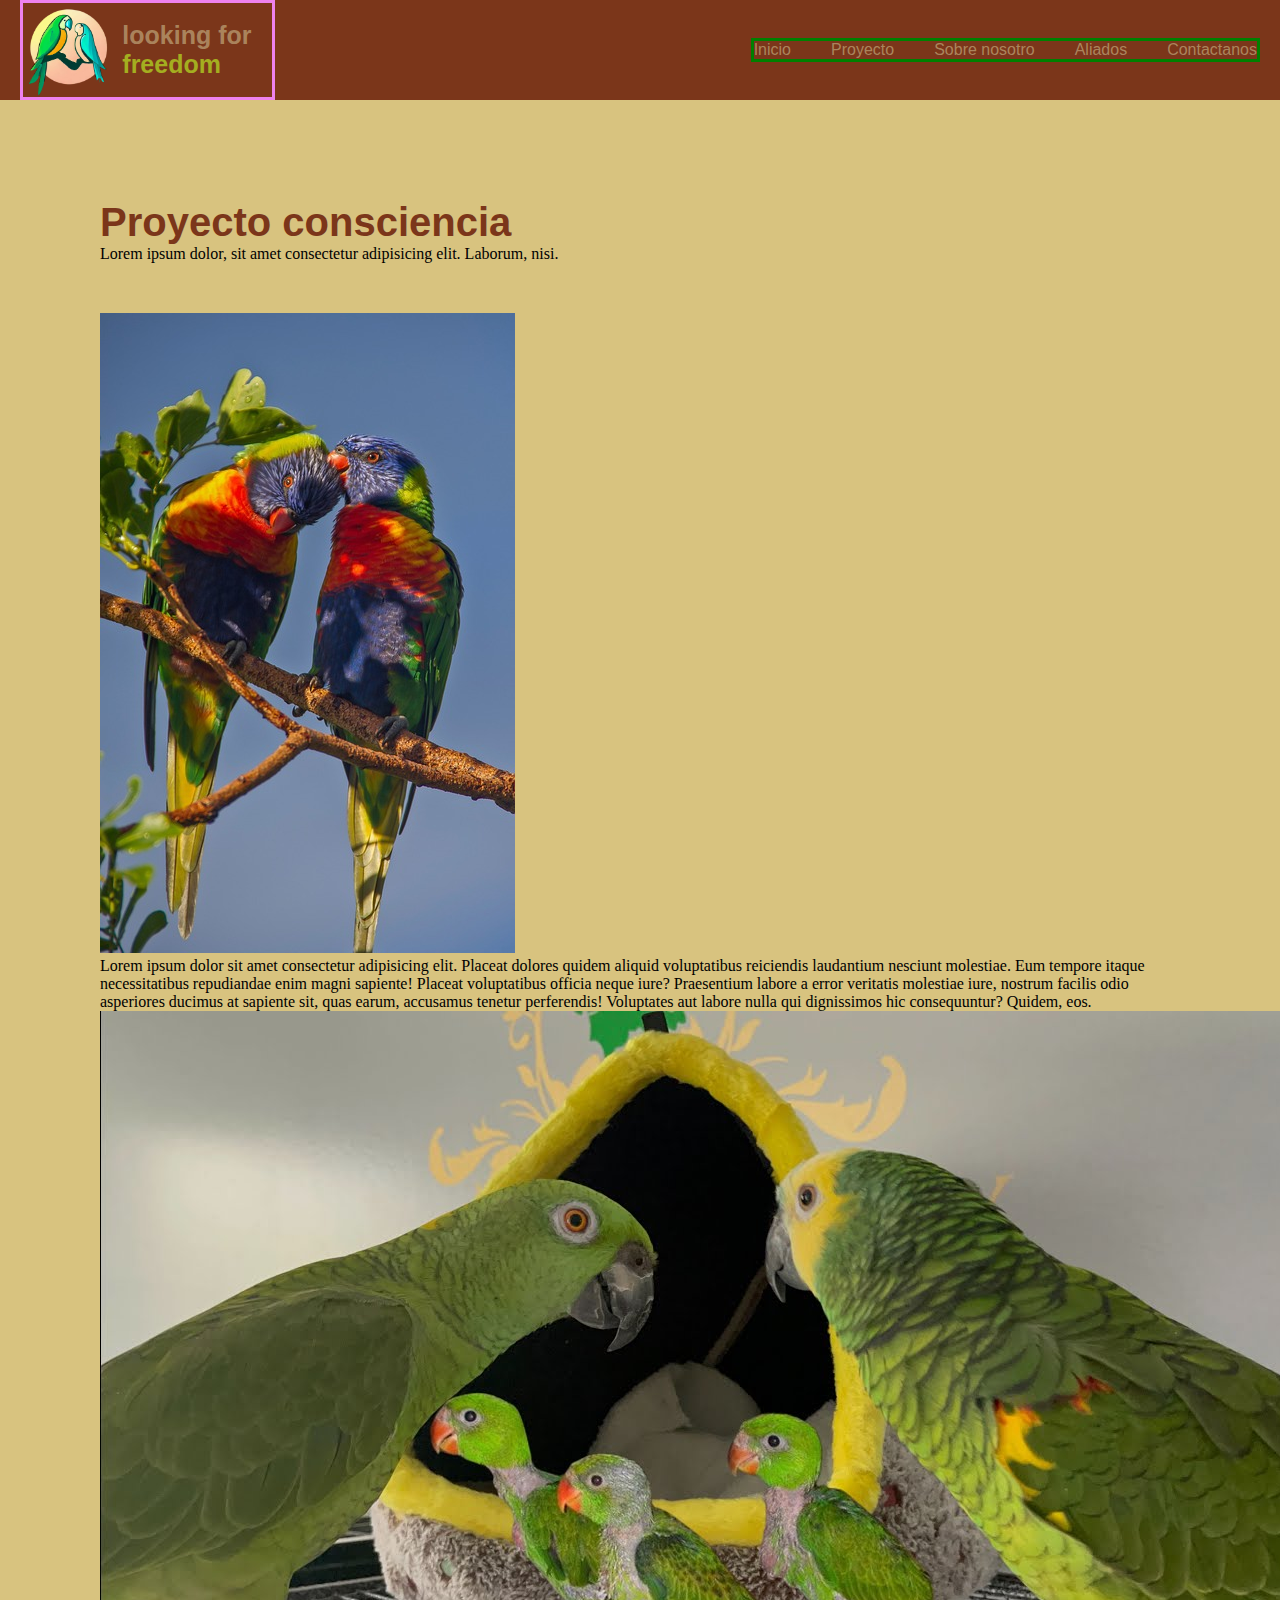
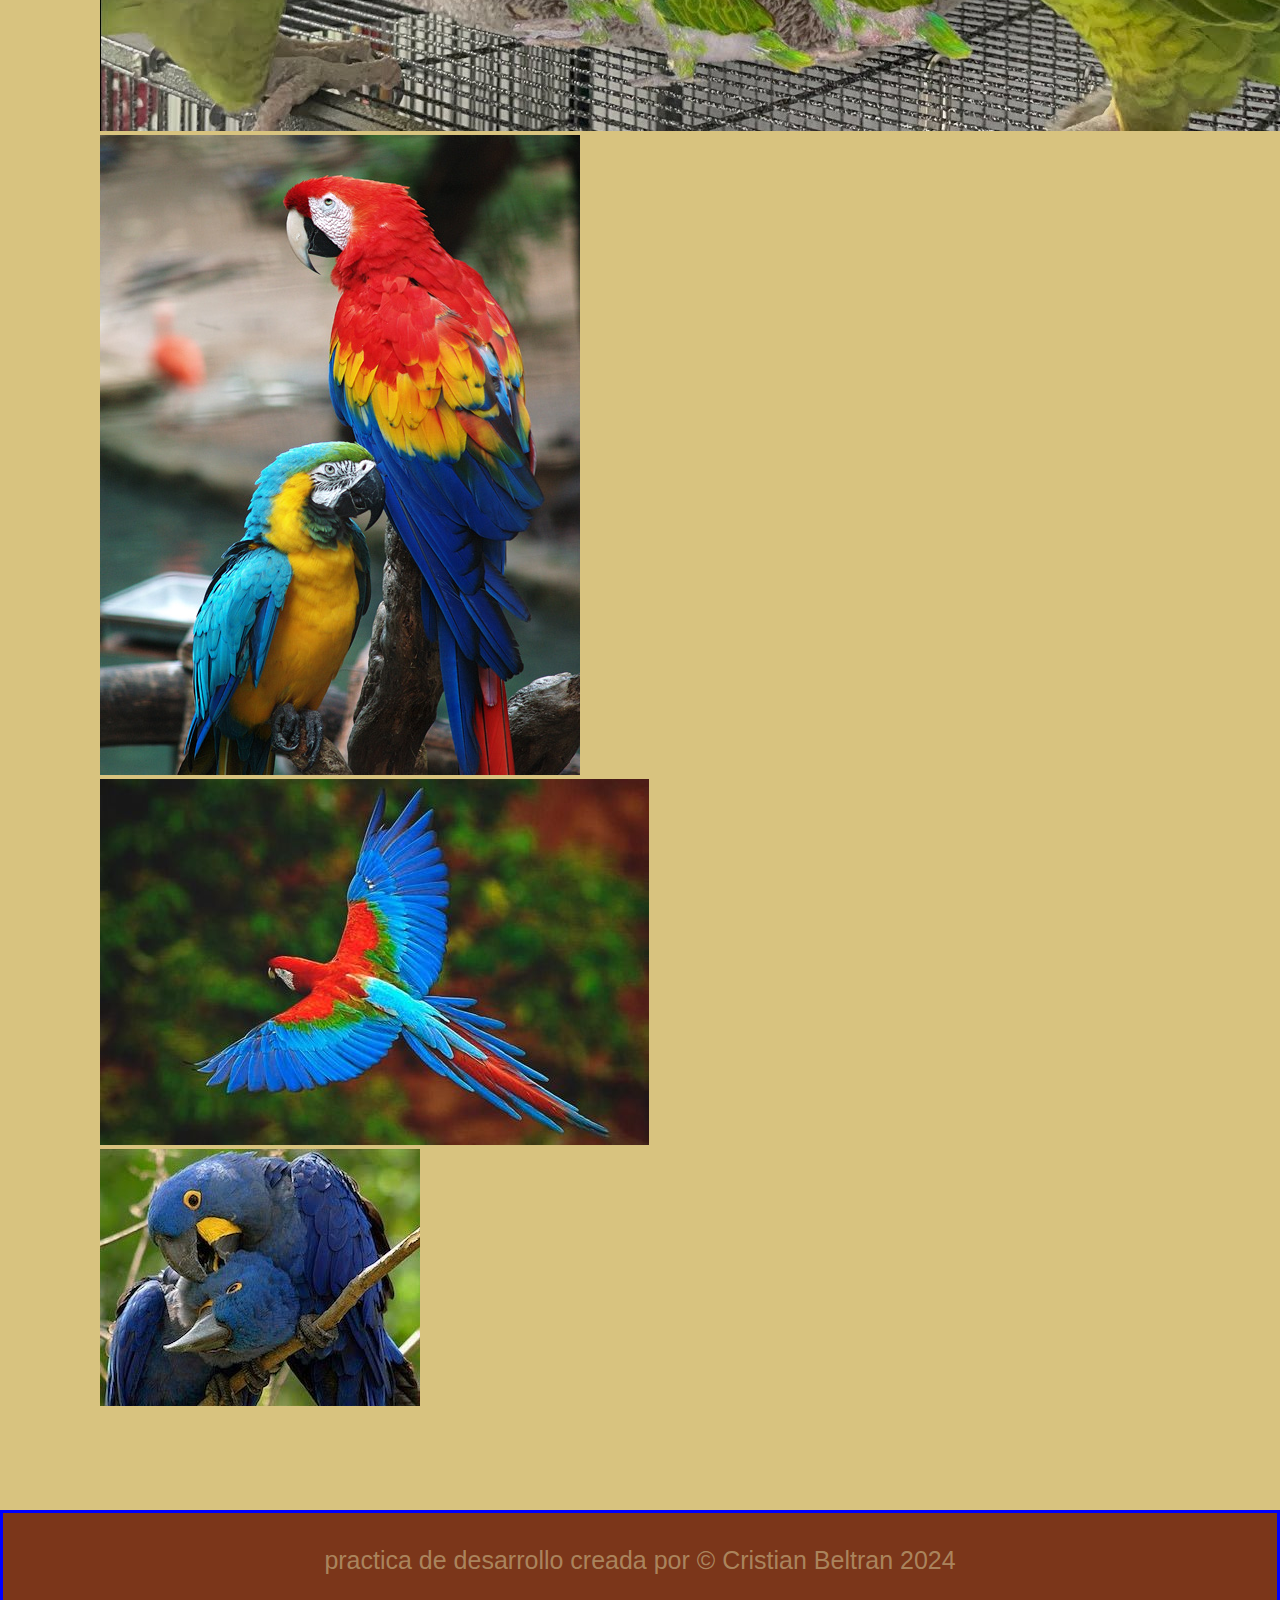
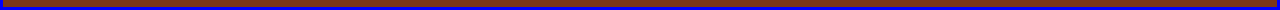
<file: actividad2/index.html>
<!-- vamos a seguir con la importancia del posicionamiento del SEO -->
<!DOCTYPE html>
<html lang="es">
<head>
    <meta charset="UTF-8">
    <meta name="viewport" content="width=device-width, initial-scale=1.0">
    <meta name="author" content="Cristian Beltran">
    <meta name="description" content="actividad practiva css - flexbox y grid">
    <meta name="keywords" content="practica,lores">
    <link rel="stylesheet" href="./styles/index.css">
    <link rel="shortcut icon" href="./assets/logo/logo.jpg" type="image/x-icon">
    
    <title>Practica 2</title>
</head>
<body>
     <header>
        <nav class="menuNavegacion">
            <div class="logo">
                <a href="#">
                    <img class="img-logo" src="./assets/logo/logo.jpg" alt="logo">
                    <p class="p-logo">looking for <span class="span-logo"> freedom </span></p>
                </a>
                
            </div>
            <ul class="listaMenu">
                <li><a href="#">Inicio</a></li>
                <li><a href="#">Proyecto</a></li>
                <li><a href="#">Sobre nosotro</a></li>
                <li><a href="#">Aliados</a></li>
                <li><a href="#">Contactanos</a></li>

            </ul>

        </nav>

     </header>
     <main>

        <section class="contenedorPrincipal">
            <h1>Proyecto consciencia</h1>
            <p>Lorem ipsum dolor, sit amet consectetur adipisicing elit. Laborum, nisi.</p>
            <article class="contenedorImagenes">

                <div class="imagenes"><img src="./assets/images/img1.png" alt="img-proyecto"><div><p>Lorem ipsum dolor sit amet consectetur adipisicing elit. Placeat dolores quidem aliquid voluptatibus reiciendis laudantium nesciunt molestiae. Eum tempore itaque necessitatibus repudiandae enim magni sapiente! Placeat voluptatibus officia neque iure?
                Praesentium labore a error veritatis molestiae iure, nostrum facilis odio asperiores ducimus at sapiente sit, quas earum, accusamus tenetur perferendis! Voluptates aut labore nulla qui dignissimos hic consequuntur? Quidem, eos.

                </div></div>
                <div class="imagenes"><img src="./assets/images/img2.png" alt="img-proyecto"></div>
                <div class="imagenes"><img src="./assets/images/img3.png" alt="img-proyecto"></div>
                <div class="imagenes"><img src="./assets/images/img4.png" alt="img-proyecto"></div>
                <div class="imagenes"><img src="./assets/images/img7.png" alt="img-proyecto"></div>

            </article>
           
        </section>
        


     </main>
     <footer>
        <p>practica de desarrollo creada por &copy; Cristian Beltran 2024</p>
        </p>

     </footer>
    
</body>
</html>
</file>
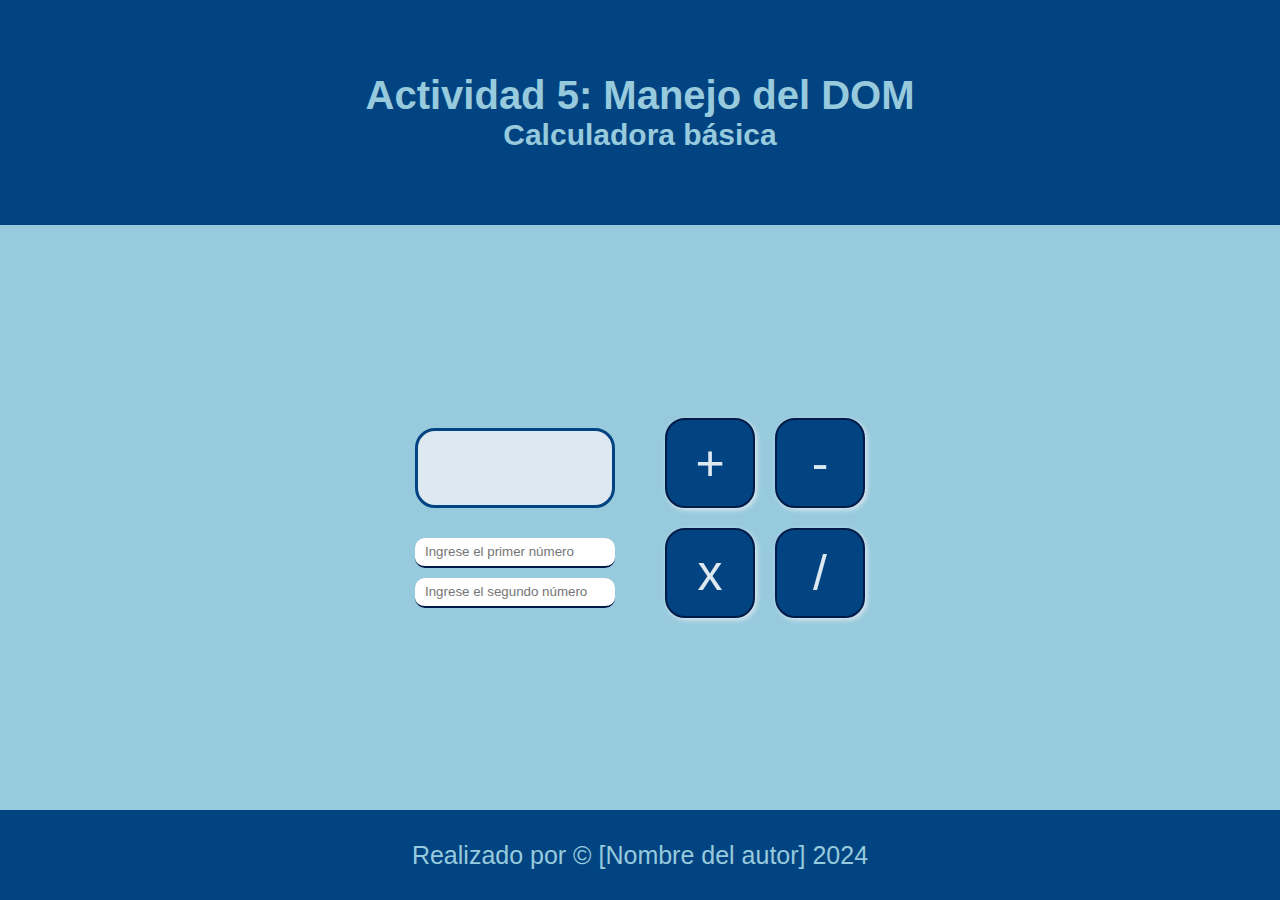
<file: javascript/actividad5/calculadora1/calculadora.html>
<!DOCTYPE html>
<html lang="es">
<head>
    <meta charset="UTF-8">
    <meta name="viewport" content="width=device-width, initial-scale=1.0">

    <!-- link de estilos -->
    <link rel="stylesheet" href="./styles/calculadora.css">


    <title>Actividad 5 | Calculadora básica</title>

    <!-- Títulos y descripciones meta -->
    <meta name="author" content="[Nombre del Autor]" />
    <meta name="keywords" content="Práctica, logica programación, js, manejo DOM, eventos" />
    <meta name="description" content="Actividad bases de js con manejo del DOM y práctica de lógica de programación mediante el uso de una calculadora" />
</head>
<body>

    <!-- ETIQUETAS SEMÁNTICAS -->

    <!-- Inicio de la cabecera de la página -->
    <header>
        <h1>Actividad 5: Manejo del DOM</h1>
        <h2>Calculadora básica</h2>
    </header>
    <!-- Fin de la cabecera de la página -->

    <!-- Inicio del contenido de la página -->
    <main> 
        <section class="container-calculatora">
            <article class="container-inputs">
                <!-- Pantalla de la calculadora -->
                <div id="pantalla"></div>

                <!-- Entrada de elos números a operar -->
                <input type="number" id="numero1" placeholder="Ingrese el primer número">
                <input type="number" id="numero2" placeholder="Ingrese el segundo número"> 
            </article>
            
            <!-- Botones para llamar las funciones de js -->
            <article class="container-operaciones">
                <button>+</button>
                <button>-</button>
                <button>x</button>
                <button>/</button>
            </article>
        </section>
    </main>
    <!-- Fin del contenido de la página -->

    <!-- Inicio del pie de página -->
    <footer>
        <p>Realizado por &copy; [Nombre del autor] 2024</p>
    </footer>
    <!-- Fin del pie de página -->

</body>
</html>
</file>
<file: actividad2/styles/index.css>
/* importaciones -  fuentes*/
@import url('https://fonts.cdnfonts.com/css/ysabeau-sc');
@import url('https://fonts.cdnfonts.com/css/quito');

/* establecer las variables 
-paletas de colores
-medidas*/
/* hacer referencia a la raiz, el archivo raiz es el html*/
:root {
    --colorFondo: #D8C37F;
    --colorEnfasis1: #A4AE20;
    --colorEnfasis2: #C57023;
    --colorEnfasis3: #7B361A;
    --colorText: #d9d09e85;
    --colorText2: #19160A;
    --textTitle: 'Ysabeau SC', sans-serif;
    --textContent: 'Quito', sans-serif;
}
* {
    margin: 0;
    padding: 0;
    box-sizing: border-box;
}
body {
    background-color: var(--colorFondo);
    width: 100vw;
    height: auto;
    overflow-x: hidden;
}

header {
    width: 100%;
    height: 100px;
}
.menuNavegacion{
    width: 100%;
    height: 100px;
    background-color: var(--colorEnfasis3);
    position: fixed;
    top: 0;
    left: 0;
    display: flex;
    justify-content: space-between;
    align-items: center;
    padding-left: 20px;
    padding-right: 20px;
}
.logo {
    border: solid violet;
    height: 100%;
}
.logo a{
    height: 100%;
    display: flex;
    flex-direction: row;
    justify-content: center;
    align-items: center;
    gap: 10px;
    text-decoration: none;
    font-family: var(--textContent);
    color: var(--colorText);
    font-weight: bold;
    font-size: 25px;
}
.p-logo {
    width: 150px;
    text-align: left;
}
.span-logo {
    color: var(--colorEnfasis1);
}
.img-logo {
    height: 100%;
}
.listaMenu {
    border: solid green;
    display: flex;
    gap: 40px;
    list-style: none;


}
.listaMenu a{
    text-decoration: none;
    color: var(--colorText);
    font-family: var(--textContent);
}
.listaMenu a:hover{
    color: var(--colorEnfasis1);
}
main{    
    width: 100%;
    padding: 100px;
}
.contenedorPrincipal h1{
    font-family: var(--textTitle);
    font-size: 40px;
    color: var(--colorEnfasis3);
}
.contenedorImagenes{
    border:3px var(--colorEnfasis3);
    margin-top: 50px;
    border-radius: 50px;
}
footer{    
    border: solid blue;
    height: 100px;
    background-color: var(--colorEnfasis3);
    text-align: center;
    display: flex;
    justify-content: center;
    align-items: center;
    font-size: 25px;
    font-family: var(--textContent);
    color: var(--colorText);
}
</file>
<file: javascript/actividad5/calculadora1/styles/calculadora.css>
/* Importamos las fuentes */
@import url('https://fonts.cdnfonts.com/css/lt-binary-neue');

/* CONDICIONES INICIALES */

/* Variables en css */
:root{
    --colorFondo:#97CADD;
    --colorFondo2:#DDE8F0;
    --colorEnfasisFuerte:#014481;
    --colorTexto:#011B49;
    --shadow:2px 2px 5px 0px #DDE8F0;
    --tipografia:'LT Binary Neue Round', sans-serif;
}

/* Selector universal */
*{
    margin: 0;
    padding: 0;
    box-sizing: border-box;
}

body{
    background-color: var(--colorFondo);
    font-family: var(--tipografia);
    width: 100vw;
    height: 100vh;
    overflow-x: hidden;
}

/* ----------------HEADER---------------------- */
header{
    width: 100%;
    height: 25%;
    background-color: var(--colorEnfasisFuerte);
    color: var(--colorFondo);
    display: flex;
    align-items: center;
    justify-content: center;
    flex-direction: column;
    font-size: 20px;
}

/* ------------------MAIN----------------------- */
main{
    width: 100%;
    height: 65%;
}
.container-calculatora{
    width: 100%;
    height: 100%;
    display: flex;
    align-items: center;
    justify-content: center;
    gap: 50px;
}
.container-inputs{
    width: 200px;
    height: 200px;
    display: flex;
    flex-direction: column;
    gap: 10px;
    align-items: center;
    justify-content: center;
}
.container-inputs div{
    width: 100%;
    height: 80px;
    border: solid var(--colorEnfasisFuerte);
    border-radius: 20px;
    background-color: var(--colorFondo2);
    display: grid;
    place-content: center;
    font-size: 50px;
    color: var(--colorTexto);
}
.container-inputs input{
    width: 100%;
    height: 30px;
    border: none;
    border-bottom: solid 2px var(--colorTexto);
    border-radius: 10px;
    outline: none;
    padding: 0 10px;
}
#numero1{
    margin-top: 20px;
}
.container-operaciones{
    width: 200px;
    height: 200px;
    display: grid;
    grid-template-rows: repeat(2, 1fr);
    grid-template-columns: repeat(2, 1fr);
    gap: 20px;
}
.container-operaciones button{
    border: solid 2px var(--colorTexto);
    border-radius: 20px;
    box-shadow: var(--shadow);
    background-color: var(--colorEnfasisFuerte);
    color: var(--colorFondo2);
    font-size: 50px;
    cursor: pointer;
}
.container-operaciones button:hover{
    transform: scale(1.02);
}
/* ------------------FOOTER--------------------- */
footer{
    width: 100%;
    height: 10%;
    background-color: var(--colorEnfasisFuerte);
    color: var(--colorFondo);
    display: flex;
    align-items: center;
    justify-content: center;
    font-size: 25px;
}
</file>
